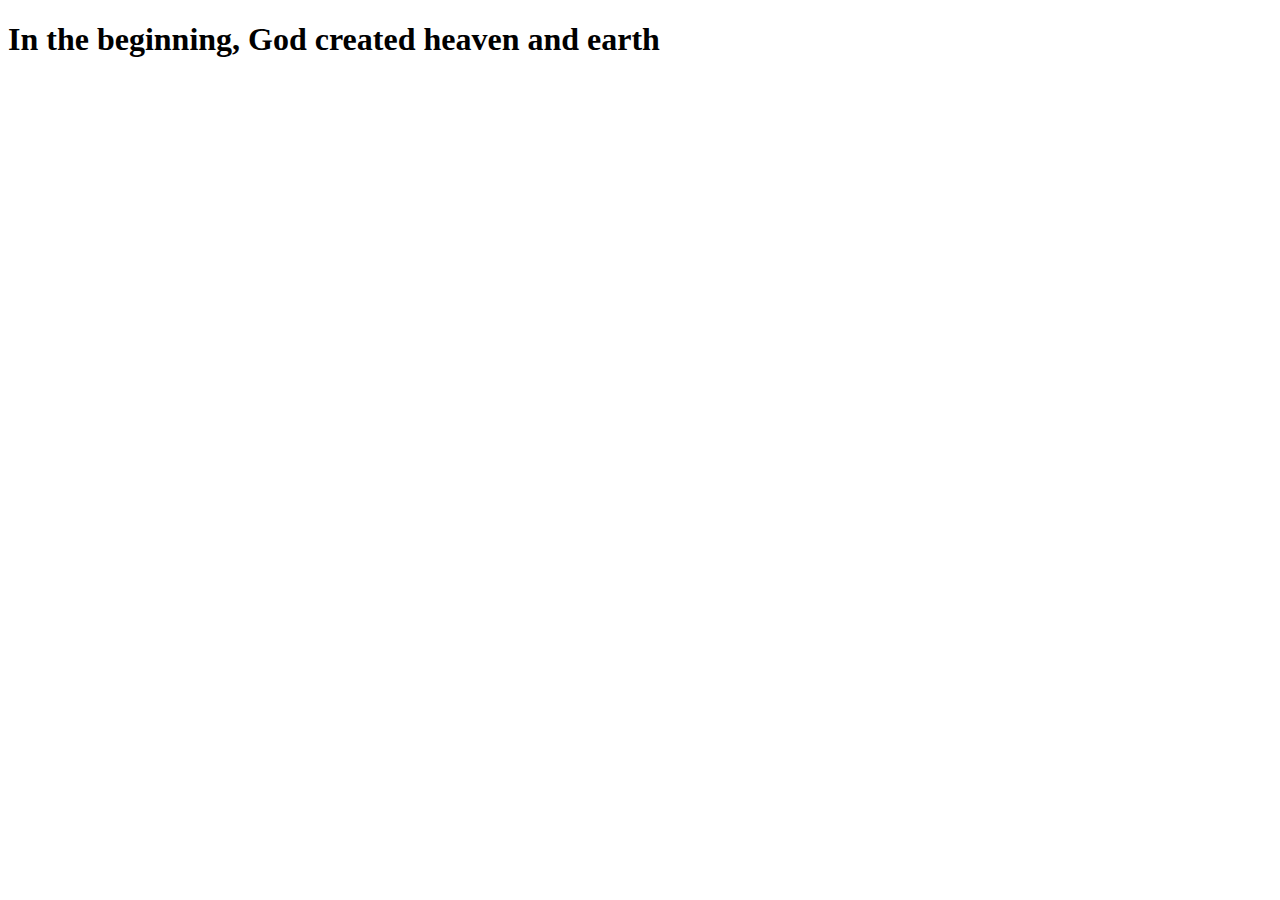
<file: about.html>
<!DOCTYPE html>
<html lang="en">
<head>
    <meta charset="UTF-8">
    <meta http-equiv="X-UA-Compatible" content="IE=edge">
    <meta name="viewport" content="width=device-width, initial-scale=1.0">
    <title>Document</title>
</head>
<body>
    <h1>In the beginning, God created heaven and earth</h1>
</body>
</html>
</file>
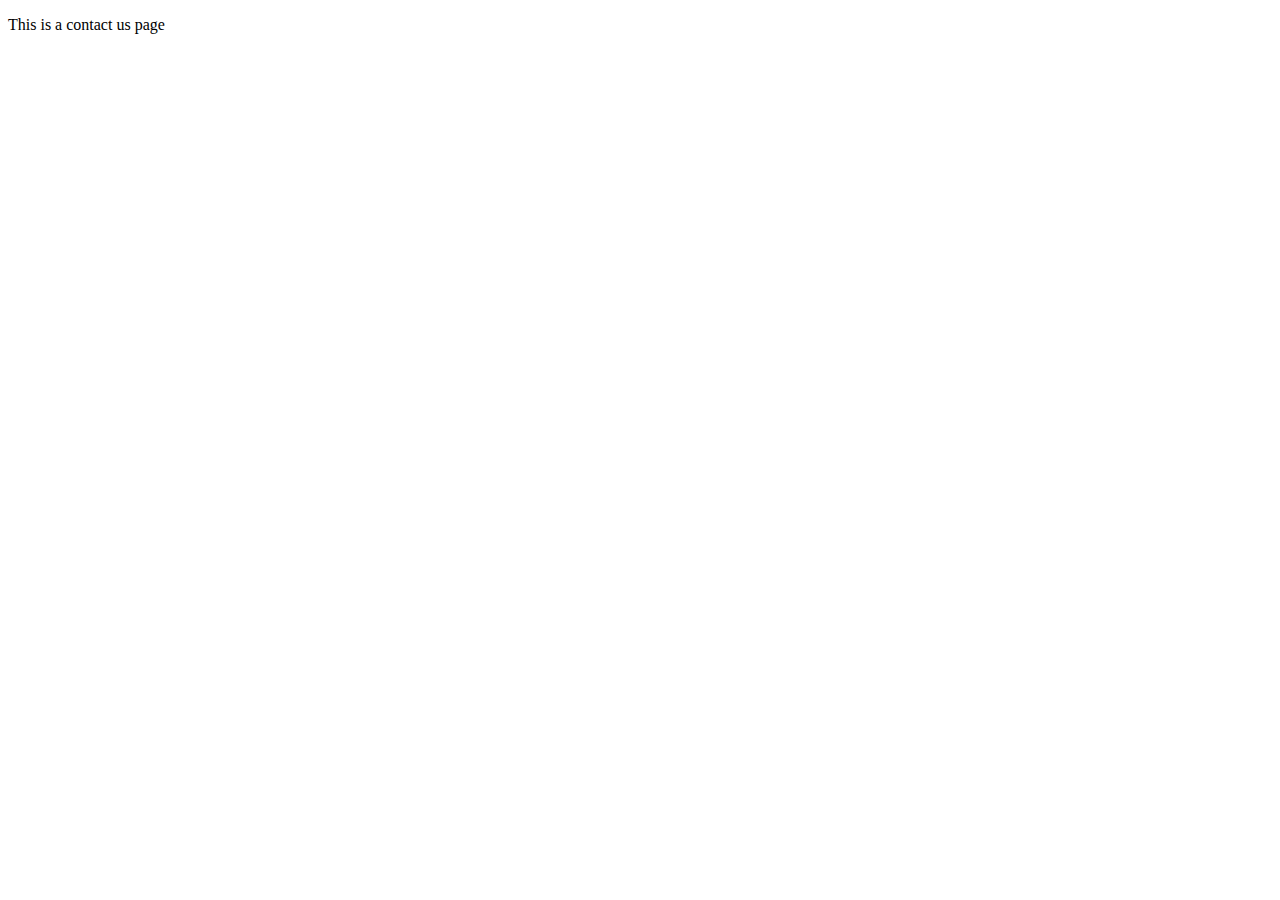
<file: contact.html>
<!DOCTYPE html>
<html lang="en">
<head>
    <meta charset="UTF-8">
    <meta http-equiv="X-UA-Compatible" content="IE=edge">
    <meta name="viewport" content="width=device-width, initial-scale=1.0">
    <title>Document</title>
</head>
<body>
    <p>This is a contact us page</p>
</body>
</html>
</file>
